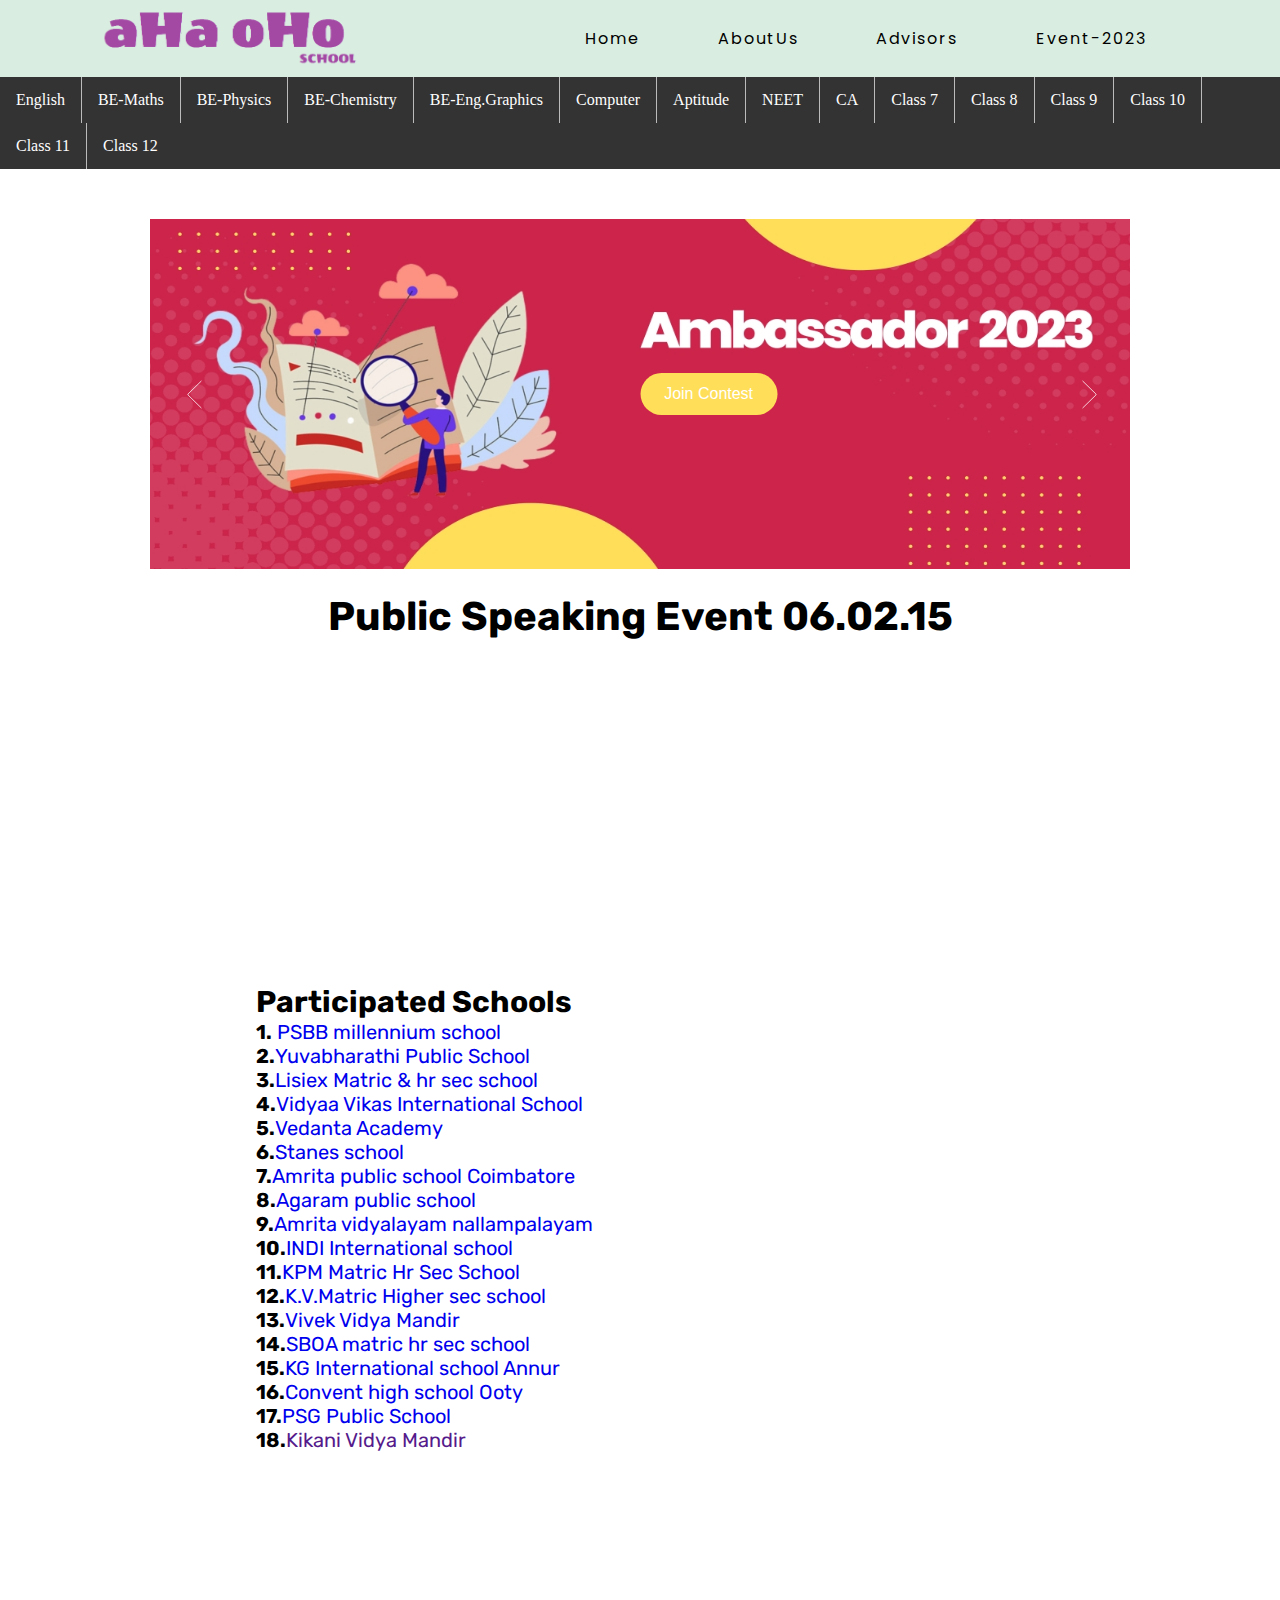
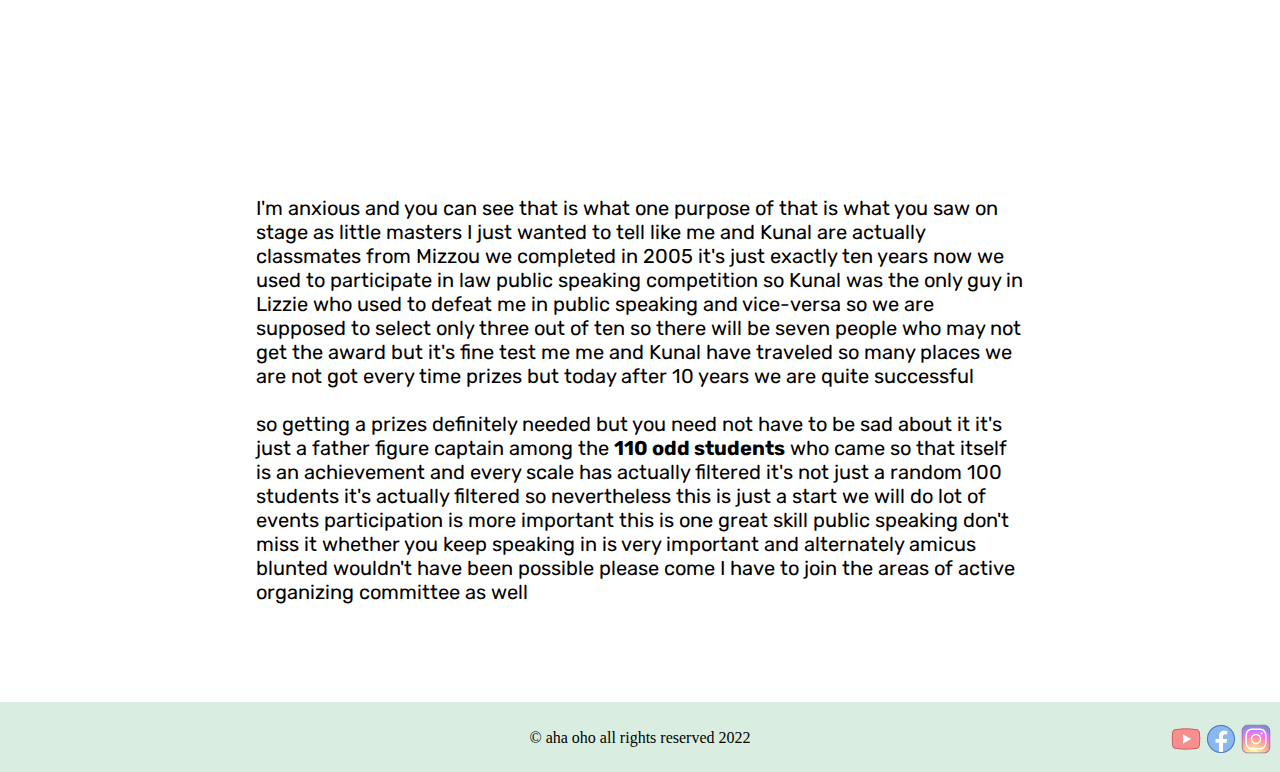
<file: index.html>
<!DOCTYPE html>
<html lang="en">
<head>
    <meta charset="UTF-8">
    <meta http-equiv="X-UA-Compatible" content="IE=edge">
    <meta name="viewport" content="width=700; user-scalable=0;" />
    <title>Aha Oho</title>
    <link rel="stylesheet" href="style.css">
    <link rel="shortcut icon" href="img/favicom-modified.png" type="image/x-icon">
    <link rel="preconnect" href="https://fonts.googleapis.com">
    <link rel="preconnect" href="https://fonts.gstatic.com" crossorigin>
    <link href="https://fonts.googleapis.com/css2?family=Poppins:wght@300&display=swap" rel="stylesheet">
    <link rel="stylesheet" href="https://fonts.googleapis.com/css?family=Spectral|Rubik">
    <script src="js/jssor.slider-28.1.0.min.js" type="text/javascript"></script>
</head>
<body>
    <nav>
           <a href="index.html"><img class="logo" src="img/logo.png" alt=""></a>
        <ol class="nav-links">
            <li><a href="index.html">Home</a></li>
            <li><a href="#">AboutUs</a></li>
            <li><a href="card.html">Advisors</a></li>
            <li><a href="ambassador-2023.html">Event-2023</a></li>
        </ol>
        
    <div id="mySidebar" class="sidebar">
        <a href="javascript:void(0)" class="closebtn" onclick="closeSidebar()">×</a>
        <a href="#">Home</a>
        <a href="#">AboutUs</a>
        <a href="card.html">Advisors</a>
        <div class="dropdown">
          <li onclick="myFunction()" class="dropbtn">Contents</li>
          <div id="myDropdown" class="dropdown-content">
            <a href="#">English</a>
            <a href="#">BE-Maths</a>
                <a href="#">BE-Physics</a>
                <a href="#">BE-Chemistry</a>
                <a href="#">BE-Eng.Graphics</a>
                <a href="#">Computer</a>
                <a href="#">Aptitude</a>
                <a href="#">NEET</a>
                <a href="#">CA</a>
                <a href="#">Class 7</a>
                <a href="#">Class 8</a>
                <a href="#">Class 9</a>
                <a href="#">Class 10</a>
                <a href="#">Class 11</a>
                <a href="#">Class 12</a>
          </div>
        </div>
      </div>
      
      <div id="main">
        <button class="openbtn" onclick="openSidebar()">☰</button> 
      </div>
    </nav>
    <header><center>
      <ul>
        <!-- <li><a class="active" href="#home">Home</a></li> -->
                
         <li><a  href="english/">English</a></li>
         <li><a href="maths.html">BE-Maths</a></li>
         <li><a href="physics.html">BE-Physics</a></li>
         <li><a href="chemistry.html">BE-Chemistry</a></li>
         <li><a href="graphics.html">BE-Eng.Graphics</a></li>
         <li> <a href="computer.html">Computer</a></li>
         <li><a href="aptitude.html">Aptitude</a></li>
         <li><a href="neet.html">NEET</a></li>
         <li><a href="ca.html">CA</a></li>
         <li><a href="7.html">Class 7</a></li>
         <li><a href="8.html">Class 8</a></li>
         <li><a href="9.html">Class 9</a></li>
         <li><a href="10.html">Class 10</a></li>
         <li><a href="11.html">Class 11</a></li>
         <li><a href="12.html">Class 12</a></li>
      </ul></center>
    </header>

    <div class="slideshow">
      <div id="jssor_1" style="position:relative;margin:0 auto;top:0px;left:0px;width:980px;height:350px;overflow:hidden;visibility:hidden;">
          <!-- Loading Screen -->
          <div data-u="loading" class="jssorl-009-spin" style="position:absolute;top:0px;left:0px;width:100%;height:100%;text-align:center;background-color:rgba(0,0,0,0.7);">
              <img style="margin-top:-19px;position:relative;top:50%;width:38px;height:38px;" src="img/spin.svg" />
          </div>
          <div data-u="slides" style="cursor:default;position:relative;top:0px;left:0px;width:980px;height:350px;overflow:hidden;">
              <div>
                  <img data-u="image" src="img/banner/banner-2.png" />
                <a href="ambassador-2023.html"> <button class="btn">Join Contest</button></a> 
              </div>
              <div>
                  <img data-u="image" src="img/banner/banner-1.png" />
                  
              </div>
          </div><a data-scale="0" href="https://www.jssor.com" style="display:none;position:absolute;">image gallery</a>
          <!-- Thumbnail Navigator -->
          <div u="thumbnavigator" style="position:absolute;bottom:0px;left:0px;width:980px;height:50px;color:#FFF;overflow:hidden;cursor:default;">
              <div u="slides">
                  <div u="prototype" style="position:absolute;top:0;left:0;width:980px;height:50px;">
                      
                  </div>
              </div>
          </div>
          <!-- Arrow Navigator -->
          <div data-u="arrowleft" class="jssora061" style="width:35px;height:35px;top:0px;left:25px;" data-autocenter="2" data-scale="0.75" data-scale-left="0.75">
              <svg viewbox="0 0 16000 16000" style="position:absolute;top:0;left:0;width:100%;height:100%;">
                  <path class="a" d="M11949,1919L5964.9,7771.7c-127.9,125.5-127.9,329.1,0,454.9L11949,14079"></path>
              </svg>
          </div>
          <div data-u="arrowright" class="jssora061" style="width:35px;height:35px;top:0px;right:25px;" data-autocenter="2" data-scale="0.75" data-scale-right="0.75">
              <svg viewbox="0 0 16000 16000" style="position:absolute;top:0;left:0;width:100%;height:100%;">
                  <path class="a" d="M5869,1919l5984.1,5852.7c127.9,125.5,127.9,329.1,0,454.9L5869,14079"></path>
              </svg>
          </div>
      </div>
  </div>

 <div class="content">
     <br>
    <center> <h1>Public Speaking Event 06.02.15</h1></center>
    
  <center>  <iframe width="560" height="315" src="https://www.youtube.com/embed/-Qk7pVEA3X0" title="YouTube video player" frameborder="0" allow="accelerometer; autoplay; clipboard-write; encrypted-media; gyroscope; picture-in-picture" allowfullscreen></iframe></center>
    
    <br>
    
     <h2>Participated Schools</h2>
    <p><b>1.</b><a href="https://www.youtube.com/watch?v=-Qk7pVEA3X0" target="_blank"> PSBB millennium school</a></p>
    <p><b>2.</b><a href="https://www.youtube.com/watch?v=gPC7J86FwEI" target="_blank">Yuvabharathi Public School</a></p>
    <p><b>3.</b><a href="https://www.youtube.com/watch?v=1aQU-qqV7fU" target="_blank">Lisiex Matric & hr sec school</a></p>
    <p><b>4.</b><a href="https://www.youtube.com/watch?v=YRCi_6NRyAI" target="_blank">Vidyaa Vikas International School</a></p>
    <p><b>5.</b><a href="https://www.youtube.com/watch?v=y0TnXZ2yu-s" target="_blank">Vedanta Academy </a></p>
    <p><b>6.</b><a href="https://www.youtube.com/watch?v=mK85dOjW56o" target="_blank">Stanes school </a></p>
    <p><b>7.</b><a href="https://www.youtube.com/watch?v=1p6BYVDxud4" target="_blank">Amrita public school Coimbatore </a></p>
    <p><b>8.</b><a href="https://www.youtube.com/watch?v=hZ0ALdWLi4k" target="_blank">Agaram public school </a></p>
    <p><b>9.</b><a href="https://www.youtube.com/watch?v=TkC3NaXEi3A" target="_blank">Amrita vidyalayam nallampalayam </a></p>
    <p><b>10.</b><a href="https://www.youtube.com/watch?v=Qz_IWyQu2eI" target="_blank">INDI International school </a></p>
    <p><b>11.</b><a href="https://www.youtube.com/watch?v=-lkPaL2MvlA" target="_blank">KPM Matric Hr Sec School </a></p>
    <p><b>12.</b><a href="https://www.youtube.com/watch?v=ePakNmsYG2Q" target="_blank">K.V.Matric Higher sec school </a></p>
    <p><b>13.</b><a href="https://www.youtube.com/watch?v=8zh1RzQh1JY" target="_blank">Vivek Vidya Mandir </a></p>
    <p><b>14.</b><a href="https://www.youtube.com/watch?v=_yq7BsQD-xA" target="_blank">SBOA matric hr sec school </a></p>
    <p><b>15.</b><a href="https://www.youtube.com/watch?v=U9QID9aN6dc" target="_blank">KG International school Annur </a></p>
    <p><b>16.</b><a href="https://www.youtube.com/watch?v=bFgDXczaoG0" target="_blank">Convent high school Ooty </a></p>
    <p><b>17.</b><a href="https://www.youtube.com/watch?v=uE9j3gz4At0" target="_blank">PSG Public School </a></p>
    <p><b>18.</b><a href="">Kikani Vidya Mandir </a></p>


      <p></p>
      <p></p>
      <center> <iframe width="560" height="315" src="https://www.youtube.com/embed/J2TKZuOyq1w" title="YouTube video player" frameborder="0" allow="accelerometer; autoplay; clipboard-write; encrypted-media; gyroscope; picture-in-picture" allowfullscreen></iframe></center> 
    
    <br>

    <p>I'm anxious and you can see that is what one purpose of that is what you saw on stage as little masters I just wanted to tell like me and Kunal
are actually classmates from Mizzou we completed in 2005 it's just exactly ten
years now we used to participate in law public speaking competition so Kunal was
the only guy in Lizzie who used to defeat me in public speaking and
vice-versa so we are supposed to select only three out of ten so there will be seven people who may not get the award but it's fine test me me and Kunal have traveled so many places we are not got every time prizes but today after 10 years we are quite successful </p> 
<br>
<p>so getting a prizes definitely needed but you need not have to be sad about it it's just a father figure
captain among the <b>110 odd students</b> who came so that itself is an achievement
and every scale has actually filtered it's not just a random 100 students it's
actually filtered so nevertheless this is just a start we will do lot of events
participation is more important this is one great skill public speaking
don't miss it whether you keep speaking in is very important and alternately amicus blunted wouldn't have been possible please come I have to join the areas of active organizing committee as well </p>
    <br><br>
    
  </div>
  <footer><p>© aha oho all rights reserved 2022</p>
    <div class="media_icons">
      <a class="media-3" href="https://www.youtube.com" target="_blank">
        <img src="img\social_icons\icons8-youtube.svg" alt=".." width="30" height="30">
       </a>
    <a class="media-1" href="https://www.facebook.com" target="_blank">
     <img src="img\social_icons\icons8-facebook.svg" alt=".." width="30" height="30">
    </a>
  
   <a class="media-2" href="https://www.instagram.com" target="_blank">
    <img src="img\social_icons\icons8-instagram.svg" alt=".." width="30" height="30">
   </a>
  </div>
  </footer>
      <script src="script.js"></script>
</body>
</html>
</file>
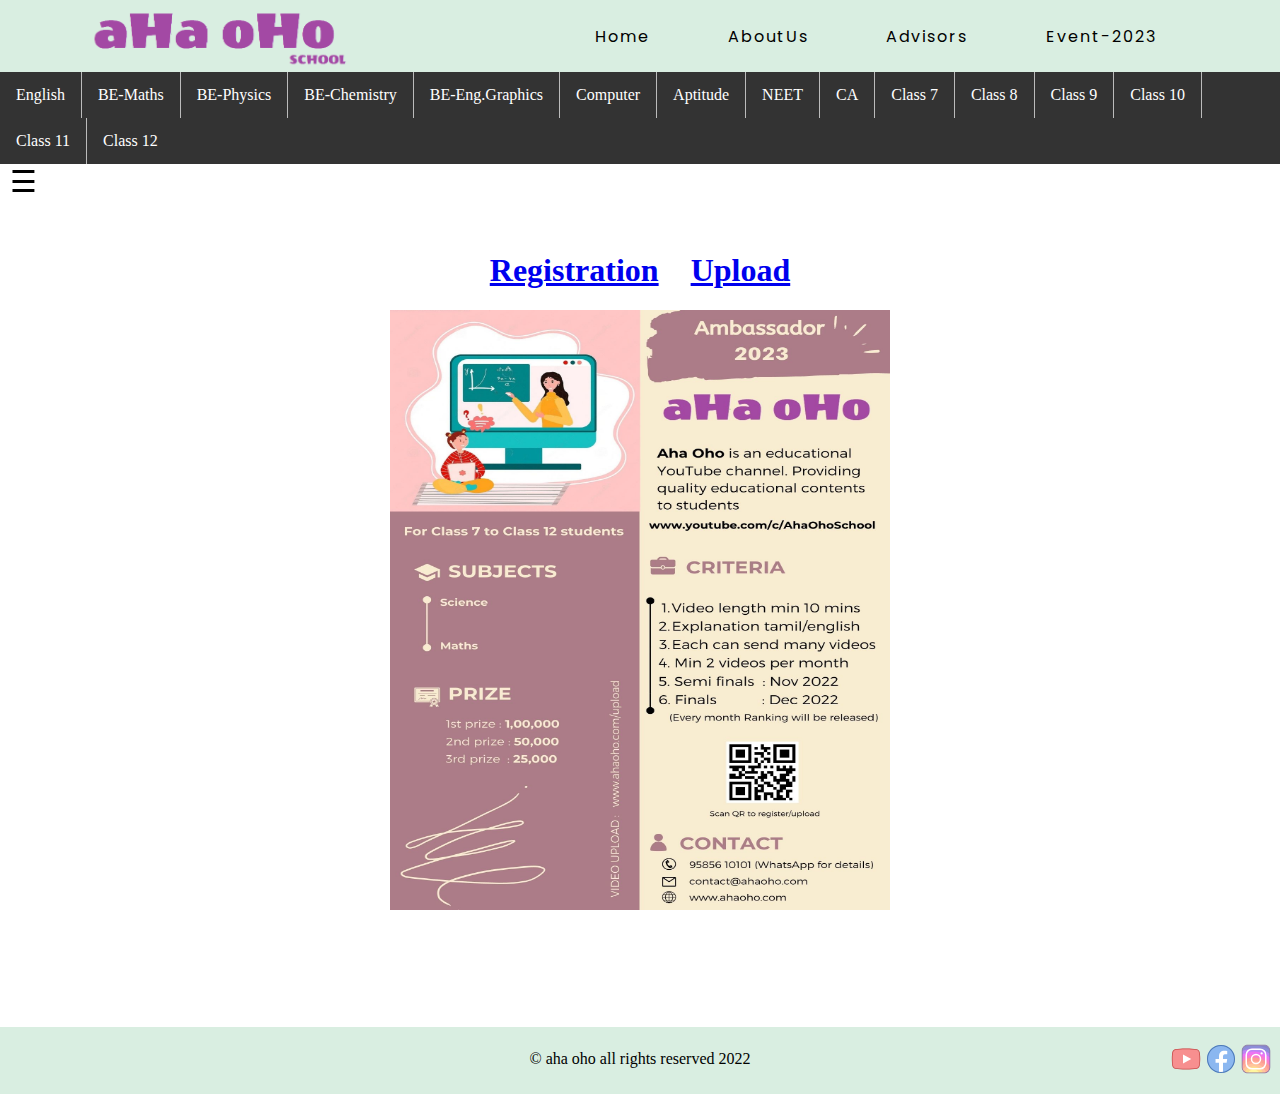
<file: ambassador-2023.html>
<html>

    <head>

      <meta charset="UTF-8">

      <meta http-equiv="X-UA-Compatible" content="IE=edge">

      <meta name="viewport" content="width=520; user-scalable=0;" />

      <title>Aha Oho</title>

      <link rel="stylesheet" href="style-1.css">

      <link rel="shortcut icon" href="img/favicom-modified.png" type="image/x-icon">

      <link rel="preconnect" href="https://fonts.googleapis.com">

      <link rel="preconnect" href="https://fonts.gstatic.com" crossorigin>

      <link href="https://fonts.googleapis.com/css2?family=Poppins:wght@300&display=swap" rel="stylesheet">

      <link rel="stylesheet" href="https://fonts.googleapis.com/css?family=Spectral|Rubik">

    </head>
<style>
  footer{
    margin-top: 117px;
  }

  .content{
    margin-top: 53px;
  }
</style>
    <body>



        <nav>

            <a href="index.html"><img class="logo" src="img/logo.png" alt=""></a>

         <ol class="nav-links">

            <li><a href="index.html">Home</a></li>

            <li><a href="#">AboutUs</a></li>

            <li><a href="#">Advisors</a></li>

            <li><a href="ambassador-2023.html">Event-2023</a></li>



         </ol>

         

     <div id="mySidebar" class="sidebar">

         <a href="javascript:void(0)" class="closebutton" onclick="closeSidebar()">×</a>

         <a href="#">Home</a>

         <a href="#">AboutUs</a>

         <a href="#">Advisors</a>

         <div class="dropdown">

           <li onclick="myFunction()" class="dropbtn">Contents<i class="arrow down"></i></li>

           <div id="myDropdown" class="dropdown-content">

             <a href="#">English</a>

             <a href="#">BE-Maths</a>

                 <a href="#">BE-Physics</a>

                 <a href="#">BE-Chemistry</a>

                 <a href="#">BE-Eng.Graphics</a>

                 <a href="#">Computer</a>

                 <a href="#">Aptitude</a>

                 <a href="#">NEET</a>

                 <a href="#">CA</a>

                 <a href="#">Class 7</a>

                 <a href="#">Class 8</a>

                 <a href="#">Class 9</a>

                 <a href="#">Class 10</a>

                 <a href="#">Class 11</a>

                 <a href="#">Class 12</a>

           </div>

         </div>

       </div>

       

       <div id="main">

         <button class="openbtn" onclick="openSidebar()">menu<i class="arrow down"></i></button> 

       </div>

     </nav>

     <header><center>

       <ul>

         <!-- <li><a class="active" href="#home">Home</a></li> -->

          <li><a  href="english.html">English</a></li>

         <li><a href="maths.html">BE-Maths</a></li>

         <li><a href="physics.html">BE-Physics</a></li>

         <li><a href="chemistry.html">BE-Chemistry</a></li>

         <li><a href="graphics.html">BE-Eng.Graphics</a></li>

         <li> <a href="computer.html">Computer</a></li>

         <li><a href="aptitude.html">Aptitude</a></li>

         <li><a href="neet.html">NEET</a></li>

         <li><a href="ca.html">CA</a></li>

         <li><a href="7.html">Class 7</a></li>

         <li><a href="8.html">Class 8</a></li>

         <li><a href="9.html">Class 9</a></li>

         <li><a href="10.html">Class 10</a></li>

         <li><a href="11.html">Class 11</a></li>

         <li><a href="12.html">Class 12</a></li>

       </ul></center>

     </header>



        <div class="nav">

            <div id="mySidenav" class="sidenav">

                <h2 style="text-align: center;">Technical English</h2>

                <a href="javascript:void(0)" class="closebtn" onclick="closeNav()">&times;</a>

                <nav class="dropdown-btn">

                    <ul class="drop-down closed">

                        <li><a href="#" class="nav-button">UNIT - 1</a></li>

                        <li><a href="#" class="navitem">Correction of errors-IF Clause</a></li>

                        <li><a href="#" class="navitem">Correction of errors</a></li>

                        <li><a href="#" class="navitem">Framing questions</a></li>

                    </ul>

                    <ul class="drop-down closed">

                        <li><a href="#" class="nav-button1">UNIT - 2</a></li>

                        <li><a href="#" class="navitem">About</a></li>

                        <li><a href="#" class="navitem">Library</a></li>

                        <li><a href="#" class="navitem">Contact</a></li>

                    </ul>

                    <ul class="drop-down closed">

                        <li><a href="#" class="nav-button2">UNIT - 3</a></li>

                        <li><a href="#" class="navitem">About</a></li>

                        <li><a href="#" class="navitem">Library</a></li>

                        <li><a href="#" class="navitem">Contact</a></li>

                    </ul>

                </nav>

            </div>

            <span class="burger-menu" onclick="openNav()">&#9776;</span>

        </div>

         
        <div class="content">    
            <center>

        <h1><a href="register/" >Registration</a>&nbsp;&nbsp;&nbsp;&nbsp;<a href="upload/" >Upload</a></h1>

          </center>

          <p align = "center">

        <img src="img/ambassador-2023.jpg" alt="Ambassador 2023" width="500" height="600">

        </p>

      </div>

       <footer><p>© aha oho all rights reserved 2022</p>

            <div class="media_icons">

              <a class="media-3" href="https://www.youtube.com" target="_blank">

                <img src="img\social_icons\icons8-youtube.svg" alt=".." width="30" height="30">

               </a>

            <a class="media-1" href="https://www.facebook.com" target="_blank">

             <img src="img\social_icons\icons8-facebook.svg" alt=".." width="30" height="30">

            </a>

          

           <a class="media-2" href="https://www.instagram.com" target="_blank">

            <img src="img\social_icons\icons8-instagram.svg" alt=".." width="30" height="30">

           </a>

          </div>

          </footer> 

        <script src="script-1.js"></script>

    </body>

</html>
</file>
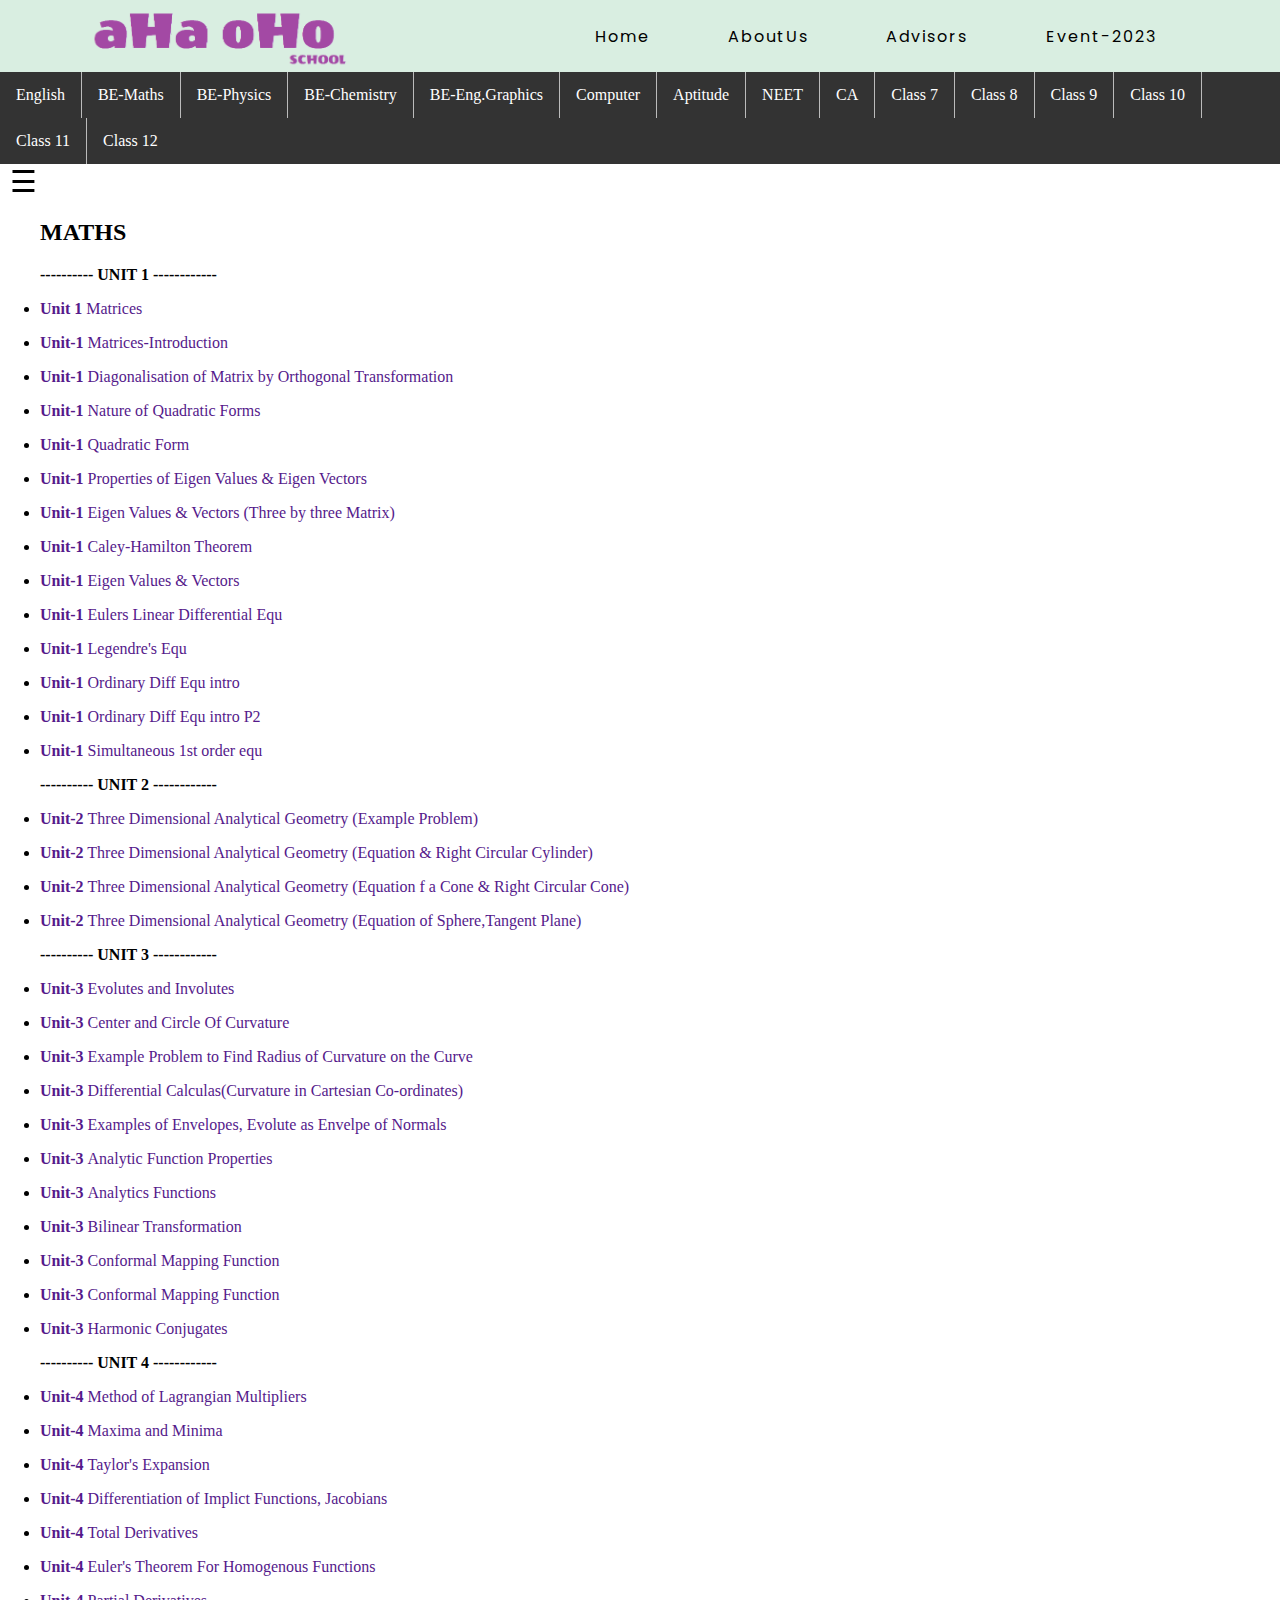
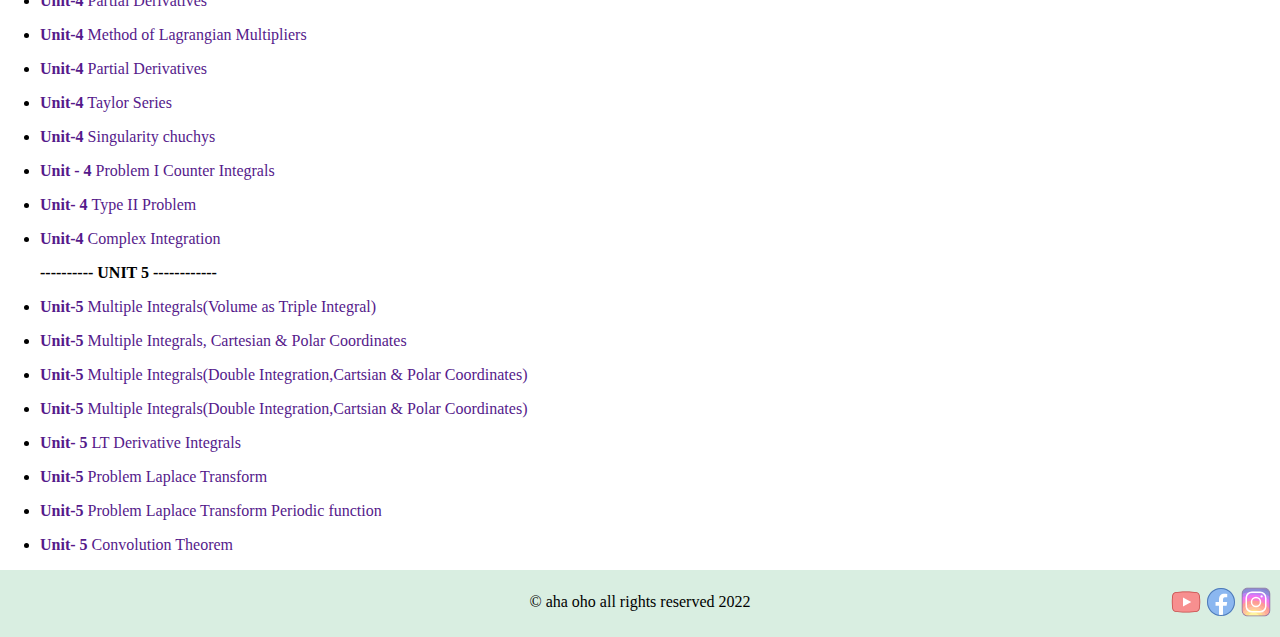
<file: maths.html>
<html>

    <head>

      <meta charset="UTF-8">

      <meta http-equiv="X-UA-Compatible" content="IE=edge">

      <meta name="viewport" content="width=700; user-scalable=0;" />

      <title>Aha Oho</title>

      <link rel="stylesheet" href="style-1.css">

      <link rel="shortcut icon" href="img/favicom-modified.png" type="image/x-icon">

      <link rel="preconnect" href="https://fonts.googleapis.com">

      <link rel="preconnect" href="https://fonts.gstatic.com" crossorigin>

      <link href="https://fonts.googleapis.com/css2?family=Poppins:wght@300&display=swap" rel="stylesheet">

      <link rel="stylesheet" href="https://fonts.googleapis.com/css?family=Spectral|Rubik">

    </head>

    <style>
      .content-index a{
        text-decoration: none;
       }
    </style>

    <body>



        <nav>

            <a href="index.html"><img class="logo" src="img/logo.png" alt=""></a>

         <ol class="nav-links">

            <li><a href="index.html">Home</a></li>

            <li><a href="#">AboutUs</a></li>

            <li><a href="#">Advisors</a></li>

            <li><a href="ambassador-2023.html">Event-2023</a></li>



         </ol>

         

     <div id="mySidebar" class="sidebar">

         <a href="javascript:void(0)" class="closebutton" onclick="closeSidebar()">×</a>

         <a href="#">Home</a>

         <a href="#">AboutUs</a>

         <a href="#">Advisors</a>

         <div class="dropdown">

           <li onclick="myFunction()" class="dropbtn">Contents<i class="arrow down"></i></li>

           <div id="myDropdown" class="dropdown-content">

             <a href="#">English</a>

             <a href="#">BE-Maths</a>

                 <a href="#">BE-Physics</a>

                 <a href="#">BE-Chemistry</a>

                 <a href="#">BE-Eng.Graphics</a>

                 <a href="#">Computer</a>

                 <a href="#">Aptitude</a>

                 <a href="#">NEET</a>

                 <a href="#">CA</a>

                 <a href="#">Class 7</a>

                 <a href="#">Class 8</a>

                 <a href="#">Class 9</a>

                 <a href="#">Class 10</a>

                 <a href="#">Class 11</a>

                 <a href="#">Class 12</a>

           </div>

         </div>

       </div>

       

       <div id="main">

         <button class="openbtn" onclick="openSidebar()">menu<i class="arrow down"></i></button> 

       </div>

     </nav>

     <header><center>

       <ul>

         <!-- <li><a class="active" href="#home">Home</a></li> -->

         <li><a href="#">English</a></li>

         <li><a href="#">BE-Maths</a></li>

         <li><a href="#">BE-Physics</a></li>

         <li><a href="#">BE-Chemistry</a></li>

         <li><a href="#">BE-Eng.Graphics</a></li>

         <li> <a href="#">Computer</a></li>

         <li><a href="#">Aptitude</a></li>

         <li><a href="#">NEET</a></li>

         <li><a href="#">CA</a></li>

         <li><a href="#">Class 7</a></li>

         <li><a href="#">Class 8</a></li>

         <li><a href="#">Class 9</a></li>

         <li><a href="#">Class 10</a></li>

         <li><a href="#">Class 11</a></li>

         <li><a href="#">Class 12</a></li>

       </ul></center>

     </header>



        <div class="nav">

            <div id="mySidenav" class="sidenav">

                <h2 style="text-align: center;">Technical English</h2>

                <a href="javascript:void(0)" class="closebtn" onclick="closeNav()">&times;</a>

                <nav class="dropdown-btn">

                    <ul class="drop-down closed">

                        <li><a href="#" class="nav-button">UNIT - 1</a></li>

                        <li><a href="#" class="navitem">Correction of errors-IF Clause</a></li>

                        <li><a href="#" class="navitem">Correction of errors</a></li>

                        <li><a href="#" class="navitem">Framing questions</a></li>

                    </ul>

                    <ul class="drop-down closed">

                        <li><a href="#" class="nav-button1">UNIT - 2</a></li>

                        <li><a href="#" class="navitem">About</a></li>

                        <li><a href="#" class="navitem">Library</a></li>

                        <li><a href="#" class="navitem">Contact</a></li>

                    </ul>

                    <ul class="drop-down closed">

                        <li><a href="#" class="nav-button2">UNIT - 3</a></li>

                        <li><a href="#" class="navitem">About</a></li>

                        <li><a href="#" class="navitem">Library</a></li>

                        <li><a href="#" class="navitem">Contact</a></li>

                    </ul>

                </nav>

            </div>

            <span class="burger-menu" onclick="openNav()">&#9776;</span>

        </div>

     

        <ul class="content-index">      

     <h2>MATHS</h2>

      <p><b>---------- UNIT  1 ------------</b></p>

      

         <li><a href=""><p><b>Unit 1 </b> Matrices  </p></a></li> 

         <li><a href=""><p><b>Unit-1</b> Matrices-Introduction  </p></a>    

          <li><a href=""><p><b>Unit-1 </b> Diagonalisation of Matrix by Orthogonal Transformation </p></a>

        

          <li><a href=""><p><b>Unit-1</b> Nature of Quadratic Forms  </p></a>

            <li><a href=""><p><b>Unit-1 </b>Quadratic Form  </p></a>

              <li><a href=""><p><b>Unit-1</b> Properties of Eigen Values & Eigen Vectors  </p></a>

                <li><a href=""><p><b>Unit-1 </b>Eigen Values & Vectors (Three by three Matrix)  </p></a>

                  <li><a href=""><p><b>Unit-1</b> Caley-Hamilton Theorem  </p></a>

                    <li><a href=""><p><b>Unit-1 </b>Eigen Values & Vectors </p></a>

     

                      <li><a href=""><p><b>Unit-1 </b> Eulers Linear Differential Equ </p></a>

                        <li><a href=""><p><b>Unit-1 </b>Legendre's Equ  </p></a>

                          <li><a href=""><p><b>Unit-1 </b>Ordinary Diff Equ intro  </p></a>

                            <li><a href=""><p><b>Unit-1 </b> Ordinary Diff Equ intro P2 </p></a>

                              <li><a href=""><p><b>Unit-1 </b>Simultaneous 1st order equ  </p></a>

        

         <p><b>---------- UNIT  2 ------------</b> </p>

         <li><a href=""><p><b>Unit-2 </b>Three Dimensional Analytical Geometry (Example Problem)  </p></a>

          <li><a href=""><p><b>Unit-2</b> Three Dimensional Analytical Geometry (Equation & Right Circular Cylinder)  </p></a>

            <li><a href=""><p><b>Unit-2  </b>Three Dimensional Analytical Geometry (Equation f a Cone & Right Circular Cone) </p></a>

              <li><a href=""><p><b>Unit-2  </b>Three Dimensional Analytical Geometry (Equation of Sphere,Tangent Plane) </p></a>

        

         <p><b>---------- UNIT  3 ------------</b> </p>

         <li><a href=""><p> <b>Unit-3</b> Evolutes and Involutes</p></a>

          <li><a href=""><p><b>Unit-3 </b> Center and Circle Of Curvature </p></a>

            <li><a href=""><p><b>Unit-3</b> Example Problem to Find Radius of Curvature on the Curve  </p></a>

              <li><a href=""><p><b>Unit-3</b> Differential Calculas(Curvature in Cartesian Co-ordinates)  </p></a>

                <li><a href=""><p><b>Unit-3</b> Examples of Envelopes, Evolute as Envelpe of Normals  </p></a>

                  <li><a href=""><p><b>Unit-3 </b>Analytic Function Properties  </p></a> 

                    <li><a href=""><p><b>Unit-3 </b>Analytics Functions  </p></a>

                      <li><a href=""><p><b>Unit-3 </b>  Bilinear Transformation</p></a>

                        <li><a href=""><p><b>Unit-3</b> Conformal Mapping Function  </p></a>

                          <li><a href=""><p><b>Unit-3 </b>Conformal Mapping Function  </p></a>

                            <li><a href=""><p><b>Unit-3  </b>Harmonic Conjugates </p></a>



         <p><b>---------- UNIT  4 ------------</b> </p>

         <li><a href=""><p><b>Unit-4</b> Method of Lagrangian Multipliers  </p></a>

          <li><a href=""><p><b>Unit-4 </b>Maxima and Minima  </p></a>

            <li><a href=""><p><b>Unit-4 </b>Taylor's Expansion  </p></a>

              <li><a href=""><p><b>Unit-4</b> Differentiation of Implict Functions, Jacobians  </p></a>

                <li><a href=""><p><b>Unit-4  </b>Total Derivatives </p></a>

                  <li><a href=""><p><b>Unit-4 </b> Euler's Theorem For Homogenous Functions </p></a>

                    <li><a href=""><p><b>Unit-4 </b>Partial Derivatives  </p></a>

                      <li><a href=""><p><b>Unit-4 </b> Method of Lagrangian Multipliers </p></a>

                        <li><a href=""><p><b>Unit-4 </b>Partial Derivatives  </p></a>

                          <li><a href=""><p><b>Unit-4</b> Taylor Series  </p></a>

                            <li><a href=""><p><b>Unit-4  </b> Singularity chuchys</p></a>

                              <li><a href=""><p><b>Unit - 4 </b>Problem I Counter Integrals  </p></a>

                                <li><a href=""><p><b>Unit- 4 </b> Type II Problem </p></a>

                                  <li><a href=""><p><b>Unit-4 </b> Complex Integration </p></a> 

        

         <p><b>---------- UNIT  5 ------------</b> </p>



         <li><a href=""><p><b>Unit-5</b> Multiple Integrals(Volume as Triple Integral)  </p></a>



          <li><a href=""><p><b>Unit-5</b> Multiple Integrals, Cartesian & Polar Coordinates  </p></a>

            <li><a href=""><p><b>Unit-5  </b>Multiple Integrals(Double Integration,Cartsian & Polar Coordinates) </p></a>

              <li><a href=""><p><b>Unit-5 </b>Multiple Integrals(Double Integration,Cartsian & Polar Coordinates)  </p></a>

                <li><a href=""><p><b>Unit- 5 </b>LT Derivative Integrals   </p></a>

                  <li><a href=""><p><b>Unit-5</b> Problem Laplace Transform  </p></a>

                    <li><a href=""><p><b>Unit-5</b> Problem Laplace Transform Periodic function  </p></a>

                      <li><a href=""><p><b>Unit- 5 </b>Convolution Theorem  </p></a>


      </ul>


       <footer><p>© aha oho all rights reserved 2022</p>

            <div class="media_icons">

              <a class="media-3" href="https://www.youtube.com" target="_blank">

                <img src="img\social_icons\icons8-youtube.svg" alt=".." width="30" height="30">

               </a>

            <a class="media-1" href="https://www.facebook.com" target="_blank">

             <img src="img\social_icons\icons8-facebook.svg" alt=".." width="30" height="30">

            </a>

          

           <a class="media-2" href="https://www.instagram.com" target="_blank">

            <img src="img\social_icons\icons8-instagram.svg" alt=".." width="30" height="30">

           </a>

          </div>

          </footer> 

        <script src="script-1.js"></script>

    </body>

</html>
</file>
<file: style.css>
*{

    margin: 0;

    padding: 0;

    box-sizing: border-box;

}



body{

  background-color: white;

}



.logo{

    width: auto;

    height: 70px;

}



header{

  position: sticky;

  top: 76px;

  z-index: 20;

}



nav{

    position: sticky;

    top: 0;

    z-index: 20;

    display: flex;

    justify-content: space-around;

    align-items: center;

    text-decoration: none;

    min-height: 8vh;

    background-color: #D9EEE1;

    font-family: 'Poppins', sans-serif;

    width: 100%;

}



.nav-links{

    display: flex;

    justify-content: space-around;

    letter-spacing: 2px;

    width: 30%;

}



.nav-links a{

    text-decoration: none;

    color: black;

}



.nav-links a:hover {

  color: green;

}



.nav-links li{

    list-style: none;

    text-decoration: none;

}



.burger div{

    width: 25px;

    height: 3px;

    background-color: black;

    margin: 5px;

}

    .burger{

        display: none;

        cursor: pointer;

    }



   @media screen and (max-width: 1300px) {

    .nav-links{

        width: 50%;

    }

   }



   @media screen and (max-width: 750px) {

    .logo{

        height: 50px;

    }

   }



   @media screen and (max-width: 730px) {

    .nav-links{

        display: none;

    }

   }



   @media screen and (min-width: 730px) {

    #main{

        display: none;

    }

   }



   .sidebar {

    height: 100%;

    width: 0;

    position: fixed;

    z-index: 1;

    top: 0;

    right: 0;

    background-color: #D9EEE1;

    overflow-x: hidden;

    transition: 0.5s;

    padding-top: 60px;

  }

  

  .sidebar a {

    padding: 8px 8px 8px 32px;

    text-decoration: none;

    font-size: 25px;

    color: black;

    display: block;

    transition: 0.3s;

  }

  

  .sidebar a:hover {

    color: green;

  }

  

  .sidebar .closebtn {

    position: absolute;

    top: 0;

    right: 25px;

    font-size: 36px;

    margin-left: 50px;

  }

  

  .openbtn {

    font-size: 20px;

    cursor: pointer;

    color: black;

    background-color: #D9EEE1 ;

    padding: 10px 15px;

    border: none;

  }

  

  

  /* On smaller screens, where height is less than 450px, change the style of the sidenav (less padding and a smaller font size) */

  @media screen and (max-height: 450px) {

    .sidebar {padding-top: 15px;}

    .sidebar a {font-size: 18px;}

  }



  .content-links {

    font-size: 15px;

    margin-left: 30px;

  }



/* header-links */

header{

  position: sticky;

}



ul {

  list-style-type: none;

  margin: 0;

  padding: 0;

  overflow: hidden;

  background-color: #333;

}



ul>li {

  float: left;

  border-right:1px solid #bbb;

}



ul>li:last-child {

  border-right: none;

}



ul>li a {

  display: block;

  color: white;

  text-align: center;

  padding: 14px 16px;

  text-decoration: none;

}



ul>li a:hover:not(.active) {

  background-color: #111;

}



.active {

  background-color: #04AA6D;

}



@media screen and (max-width: 730px) {

  header{

      display: none;

  }

 }



 /* contents dropdown */

 .dropbtn {

  color: black;

  padding: 16px;

  font-size: 16px;

  border: none;

  cursor: pointer;

}



.dropdown {

  position: relative;

  display: inline-block;

}



.dropdown-content {

  display: none;

  position: absolute;

  min-width: 200px;

  overflow: auto;

  z-index: 1;

}



li{

list-style: none;

}



.dropdown-content a{

  color: black;

  text-decoration: none;

  display: block;

  list-style: none;

  font-size: 15px;

}



.show {display: block;}



.dropdown li{

  padding: 8px 8px 8px 32px;

    text-decoration: none;

    font-size: 25px;

    color: black;

    display: block;

    transition: 0.3s;

}



.dropdown li:hover {

  color: green;

}



/* slideshow banner */

.slideshow{

  padding-top: 50px;

}



.slideshow .btn {

  position: absolute;

  top: 50%;

  left: 57%;

  transform: translate(-50%, -50%);

  -ms-transform: translate(-50%, -50%);

  background-color: #ffde59;

  color: white;

  font-size: 16px;

  padding: 12px 24px;

  border: none;

  cursor: pointer;

  border-radius: 50px;

  text-align: center;

  transition: 0.5s;

}



.slideshow .btn:hover {

  background-color: white;

  color: red;

}



/*jssor slider loading skin spin css*/

.jssorl-009-spin img {

  animation-name: jssorl-009-spin;

  animation-duration: 1.6s;

  animation-iteration-count: infinite;

  animation-timing-function: linear;

}



@keyframes jssorl-009-spin {

  from { transform: rotate(0deg); }

  to { transform: rotate(360deg); }

}



.jssora061 {display:block;position:absolute;cursor:pointer;}

.jssora061 .a {fill:none;stroke:#fff;stroke-width:360;stroke-linecap:round;}

.jssora061:hover {opacity:.8;}

.jssora061.jssora061dn {opacity:.3;}

.jssora061.jssora061ds {opacity:.3;pointer-events:none;}



/* content */

.content>h1{

  font-family: Spectral, serif;

  font-size: 46px;

  color: black;

}



.content a{

  text-decoration: none;

 

}



.content{

  font-family: Rubik, sans-serif;

  font-size: 20px;

  margin: auto;

  width: 60%;

  color: black;

}



@media screen and (max-width: 730px) {

  .content{

    width: 80%;

  }

  footer{
    width: 960px;
  }

 }



.content>h1{

  padding-top: 30px;

}



iframe{

  padding-top: 40px;

}



footer{

  margin-top: 50px;

  padding-top: 27px;

  background-color: #D9EEE1;

  text-align: center;

  height: 70px;

  width: 100%;

}



.media_icons{

  display: flex;

  flex-wrap: wrap;

  margin-top: -23px;

  float: right;

  padding-right: 4px;

  }

  

  .media-1{

     padding-right: 5px;

  }

  

  .media-2{

    padding-right: 5px;

  }

  

  .media-3{

    padding-right: 5px;

  }

  

  .media-1:hover,.media-2:hover,.media-3:hover{

    transform: scale(1.1); 

  }
</file>
<file: style-1.css>
body{

  margin: 0%;

}





.href{

  font-size: 50px;

}



.heading{

  display: flex;

  justify-content: center;

}



.logo{

width: auto;

height: 70px;

}



.sidenav{

  height: 100%;

  background-color: #D9EEE1;

}



.burger-menu{

font-size:30px;

cursor:pointer;

display: flex;

align-items: center;

margin-left: 10px;

z-index: 50;

}



/*SIDEBAR*/

.sidenav {

height: 100%!important;

width: 0;

position: fixed;

z-index: 50;

top: 55px;

left: 0;

/* background-color: #D9EEE1; */

overflow-x: hidden;

transition: 0.5s;

padding-top: 60px;

 margin-top: 8vh; 

}



.nav{

    position: sticky;

    top: 17vh;

}



.sidenav a {

padding: 8px 8px 8px 32px;

text-decoration: none;

font-size: 25px;

color: #818181;

display: block;

transition: 0.3s;

}



.navitem{

  font-size: 15px!important;

}



.sidenav a:hover {

  color: green;

}



.sidenav .closebtn {

position: absolute;

top: 0;

right: 25px;

font-size: 36px;

margin-left: 50px;

z-index: 500;

}



@media screen and (max-height: 450px) {

.sidenav {padding-top: 15px;}

.sidenav a {font-size: 18px;}

}



/* Drop Down Styles

================================ */

nav .drop-down {

list-style: none; 

overflow: hidden; /* When ul height is reduced, ensure overflowing li are not shown */

height: auto; /* 172px = (38 (li) + 5 (li border)) * 4 (number of li) */

background-color: #D9EEE1;

font-family: Arial;

width: 100%;

margin: 5px auto;

padding: 0px;

text-align: center;

-webkit-transition: height 0.3s ease;

        transition: height 0.3s ease;

}



nav .drop-down.closed {

/*  When toggled via jQuery this class will reduce the height of the ul which inconjuction

    with overflow: hidden set on the ul will hide all list items apart from the first */

/* current li height 38px + 5px border */

height: 43px;

}



nav .drop-down li {

border-bottom: 5px solid #D9EEE1;

}



nav .drop-down li a {

display: block;

color: #000;

text-decoration: none;

padding: 10px; /* Larger touch target area */

}



nav .drop-down li:first-child a:after {

content: "\25BC";

float: right;

margin-left: -30px; /* Excessive -margin to bring link text back to center */

margin-right: 5px;

}



/* .drop-down{

  margin: 0%!important;

}  */



.dropdown-btn{

  display: flex;

  justify-content: start;

  flex-direction: column;

  align-items: flex-start;

}



.nav-button, .nav-button1, .nav-button2{

width: 204px;

}



.navitem{

  width: 204px;

}



/*Navbar*/

header{

  position: sticky;

  top: 70px;

  z-index: 20;

}



nav{

  position: sticky;

  top: 0;

  z-index: 20;

  display: flex;

  justify-content: space-around;

  align-items: center;

  text-decoration: none;

  min-height: 8vh;

  background-color: #D9EEE1;

  font-family: 'Poppins', sans-serif;

  width: 100%;

  min-width: 500px;

}



.nav-links{

  display: flex;

  justify-content: space-around;

  letter-spacing: 2px;

  width: 30%;

}



.nav-links a{

  text-decoration: none;

  color: black;

}



.nav-links a:hover {

color: green;

}



.nav-links li{

  list-style: none;

  text-decoration: none;

}



.burger div{

  width: 25px;

  height: 3px;

  background-color: black;

  margin: 5px;

}

  .burger{

      display: none;

      cursor: pointer;

  }



 @media screen and (max-width: 1300px) {

  .nav-links{

      width: 50%;

  }

 }



 @media screen and (max-width: 750px) {

  .logo{

      height: 50px;

  }

 }



@media screen and (max-width: 1377px) {

    .sidenav{

      top: 94px;

  }

}





 @media screen and (max-width: 730px) {

  .nav-links{

      display: none;

  }

  header{

      top: 56px;

  }

  .nav{

      top: 8vh;

  }

  .sidenav{

      top: 0;

  }

 }



 @media screen and (min-width: 730px) {

  #main{

      display: none;

  }

 }



 .sidebar {

  height: 100%;

  width: 0;

  position: fixed;

  z-index: 1;

  top: 0;

  right: 0;

  background-color: #D9EEE1;

  overflow-x: hidden;

  transition: 0.5s;

  padding-top: 60px;

}



.sidebar a {

  padding: 8px 8px 8px 32px;

  text-decoration: none;

  font-size: 25px;

  color: black;

  display: block;

  transition: 0.3s;

}



.sidebar a:hover {

  color: green;

}



.sidebar .closebtn {

  position: absolute;

  top: 10px;

  right: 25px;

  font-size: 36px;

  margin-left: 50px;

}



.openbtn {

  font-size: 20px;

  cursor: pointer;

  color: black;

  background-color: #D9EEE1 ;

  padding: 10px 15px;

  border: none;

}





/* On smaller screens, where height is less than 450px, change the style of the sidenav (less padding and a smaller font size) */

@media screen and (max-height: 450px) {

  .sidebar {padding-top: 15px;}

  .sidebar a {font-size: 18px;}

}



.content-links {

  font-size: 15px;

  margin-left: 30px;

}



/* header-links */

header{

position: sticky;

}



header ul {

list-style-type: none;

margin: 0;

padding: 0;

overflow: hidden;

background-color: #333;

}



header ul>li {

float: left;

border-right:1px solid #bbb;

}



header ul>li:last-child {

border-right: none;

}



header ul>li a {

display: block;

color: white;

text-align: center;

padding: 14px 16px;

text-decoration: none;

}



header ul>li a:hover:not(.active) {

background-color: #111;

}



.active {

background-color: #04AA6D;

}



@media screen and (max-width: 730px) {

header{

    display: none;

}

}

/*@media screen and (max-width: 520px) {*/

/*footer{*/

/*    position: absolute;*/

/*    bottom: 0px;*/

/*}*/





/* contents dropdown */

.dropbtn {

color: black;

padding: 16px;

font-size: 16px;

border: none;

cursor: pointer;

}



.dropdown {

position: relative;

display: inline-block;

}



.dropdown-content {

display: none;

position: absolute;

min-width: 200px;

overflow: auto;

z-index: 1;

}



nav li{

list-style: none;

}



.dropdown-content a{

color: black;

text-decoration: none;

display: block;

list-style: none;

font-size: 15px;

}



.show {display: block;}



.dropdown li{

padding: 8px 8px 8px 32px;

  text-decoration: none;

  font-size: 25px;

  color: black;

  display: block;

  transition: 0.3s;

}



.dropdown li:hover {

color: green;

}



footer{

  padding-top: 7px;

  background-color: #D9EEE1;

  text-align: center;

  height: 60px;

  width: 100%;

}



.media_icons{

  display: flex;

  flex-wrap: wrap;

  margin-top: -40px;

  float: right;

  padding-right: 4px;

  }

  

  .media-1{

     padding-right: 5px;

  }

  

  .media-2{

    padding-right: 5px;

  }

  

  .media-3{

    padding-right: 5px;

  }

  

  .media-1:hover,.media-2:hover,.media-3:hover{

    transform: scale(1.1); 

  }



  /* menu arrow btn */

  .arrow {

    border: solid black;

    border-width: 0 3px 3px 0;

    display: inline-block;

    padding: 3px;

    margin-left: 6px;

    margin-bottom: 4px;

  }

  .down {

    transform: rotate(45deg);

    -webkit-transform: rotate(45deg);

  }
</file>
